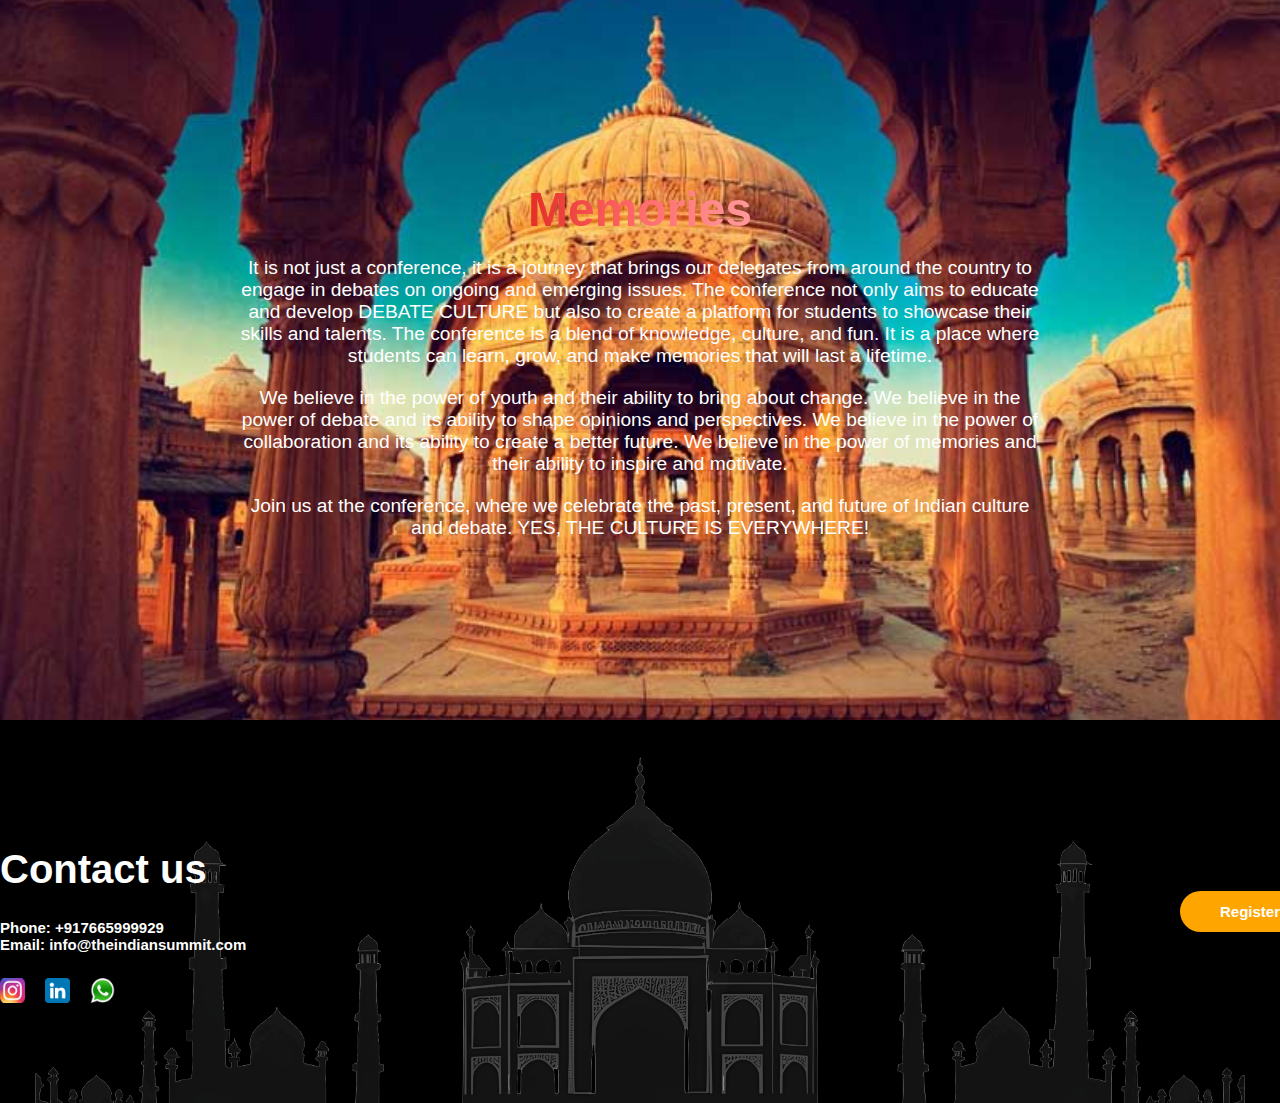
<file: index.html>
<html></html>
<head>
    <title>Memories</title>
    <link rel="stylesheet" href="https://cdnjs.cloudflare.com/ajax/libs/font-awesome/5.15.3/css/all.min.css">
    <link rel="stylesheet" href="styles.css">
    
</head>
<body>
    
    <div class="hero">
        <h1 class="logo">Memories</h1>
        <p>It is not just a conference, it is a journey that brings our delegates from around the country to engage in debates on ongoing and emerging issues. The conference not only aims to educate and develop DEBATE CULTURE but also to create a platform for students to showcase their skills and talents. The conference is a blend of knowledge, culture, and fun. It is a place where students can learn, grow, and make memories that will last a lifetime.</p>
        <p>We believe in the power of youth and their ability to bring about change. We believe in the power of debate and its ability to shape opinions and perspectives. We believe in the power of collaboration and its ability to create a better future. We believe in the power of memories and their ability to inspire and motivate.</p>
        <p>Join us at the conference, where we celebrate the past, present, and future of Indian culture and debate. YES, THE CULTURE IS EVERYWHERE!</p>
    </div>
    <footer>
        <div class="container">
            <div class="item-1">
                <h1 class="heading" style="color: rgb(255, 255, 255);">Contact us</h1>
                <a href="tel:+917665999929" style="color: rgb(255, 255, 255);">Phone: +917665999929
                </a><br>
                <a href="mailto:info@theindiansummit.com" style="color: rgb(255, 255, 255);">Email:
                    info@theindiansummit.com
                </a>
                <br>
                <div style="margin-top: 20px; display: flex; flex-direction: row; gap: 10px;" class="social">
                    <a href="https://www.instagram.com/theindiansummit?igsh=a2IxdHI2dW84MG92" target="_blank"
                        style="margin-right: 10px;">
                        <img src="instagram.png" alt="" width="25" height="25" />
                    </a>
                    <a href="https://www.linkedin.com/company/the-indian-summit/" target="_blank"
                        style="margin-right: 10px;">
                        <img src="linkedin.png" alt="" width="25px" height="25px" />
                    </a>
                    <a href="https://wa.me/917665999929?text=Hello%20I%20have%20a%20query" target="_blank"
                        style="margin-right: 10px;">
                        <img src="Whatsapp.png" alt="" width="25px" height="25px" />
                    </a>
                </div>
            </div>
            <div class="item-2">
                <a href="#">Register</a>
            </div>
        </div>
    </footer>
    
    
</body>
</html>
</file>
<file: styles.css>
body {
    margin: 0;
    font-family: Arial, sans-serif;
    color: white;
}

.hero {
    background-image: url('tample.png');
    background-size: cover;
            background-position: center;
            height: 80vh;
            display: flex;
            flex-direction: column;
            justify-content: center;
            align-items: center;
            text-align: center;
            padding: 0 20px;
        }
        .hero h1 {
            font-size: 3em;
            margin: 0;
        }
        .hero p {
            font-size: 1.2em;
            margin: 20px 0 0;
            max-width: 800px;
        }
        .contact {
            background-color: black;
            padding: 40px 20px;
            text-align: center;
        }
        .contact h2 {
            margin: 0 0 20px;
        }
        .contact p {
            margin: 5px 0;
        }
        .contact .social-icons a {
            color: white;
            margin: 0 10px;
            font-size: 1.5em;
        }
        .contact .register-btn {
            background-color: orange;
            padding: 10px 20px;
            border-radius: 5px;
            display: inline-block;
            display: inline-block;
            margin-top: 20px;
        }
        .contact .taj-mahal {
            margin-top: 20px;
        }
        .logo{
            font-family: Arial, sans-serif;
            font-size: 48px;
            font-weight: bold;
            background: linear-gradient(to right, #e52d27, #ff6b6b, #ff9a9e);
            -webkit-background-clip: text;
            color: transparent;
        }
  /* Responsive Design */
  @media (max-width: 1024px) {
    .gallery {
      grid-template-columns: repeat(2, 1fr);
    }
  }
  
  @media (max-width: 768px) {
    h1 {
      font-size: 2rem;
    }
  
    h3 {
      font-size: 1rem;
    }
  
    .gallery {
      grid-template-columns: 1fr;
      padding: 20px;
    }
  
    .footer img {
      height: 200px; /* Adjust height for smaller devices */
    }
  }
  /*Footer begins*/
  footer {
    color: rgb(0, 0, 0);
    background-color: #000000;
    background-image: url('background.png');
    background-size: cover;
    background-repeat: no-repeat;
}

.heading {
    font-size: 40px;
    font-family: 'Arial', sans-serif;
}

footer .container {
    width: 1320px;
    margin: auto;
    display: flex;
    flex-direction: row;
    gap: 10px;
    align-items: center;
    justify-content: space-between;
}

.item-1 {
    padding: 100px 0;
}



footer .container .item-1 .inner-items-1 {
    display: grid;
    grid-template-columns: repeat(auto-fit, minmax(100px, 1fr));
    gap: 10px;
    margin-top: 15px;
}

footer .container .item-1 .inner-items-1 img {
    width: 100%;
    height: auto;
}

footer .container .item-1 a {
    color: #ffffff;
    border-radius: 50px;
    margin-top: 5px;
    transition: all .25s ease-in;
    font-weight: bold;
    font-size: 15px;
    font-family: 'Arial', sans-serif;
    text-decoration: none;
}



footer .container .item-2 a {
    padding: 12px 40px;
    color: white;
    background-color: orange;
    border-radius: 30px;
    font-weight: bold;
    font-size: 15px;
    font-family: 'Arial', sans-serif;
    text-decoration: none;
    transition: all .25s ease-in;
}

footer .container .item-2 :hover {
    color: white;
    background: rgb(255, 119, 0);
}
/*footer responsive*/
@media (max-width: 1020px) {
  footer {
      background-size: center;
  }
  footer .container {
      width: 300px;
      flex-direction: column-reverse;
      text-align: center;
      padding: 50px 0;
  }

  .item-1,
  .item-2{
      padding-top: 10px;
      padding-bottom: 0px;
  }

  .heading {
      font-size: 32px;
  }

  footer .container .item-1 .inner-items-1 img {
      width: 100%;
  }

  footer .container .item-2 {
     margin-bottom: 20px;
  }
}

@media (max-width: 768px) {
  footer {
      padding: 10px;
      background-image: url("background.png");
      background-position: center;
      background-repeat: no-repeat;
  }

  .heading {
      font-size: 28px;
      padding-left: 0;
  }

  footer .container {
      grid-template-columns: 1fr;
  }

  footer .container .item-2 {
      max-width: 150px;
      height: auto;
  }
}

@media (max-width: 480px) {
  footer {
      padding: 5px;
  }

  .heading {
      font-size: 24px;
  }

  footer .container .item-1 a {
      width: 90%;
      font-size: 14px;
  }

  .para {
      font-size: 16px;
  }

  footer .container .item-2 {
      max-width: 120px;
  }

  footer .container .item-3 .promoting img {
      max-width: 100px;
  }
}

@media (max-width: 1020px) {
  footer .container .item-2 a img {
      display: none;
  }/* Responsive Design */
</file>
